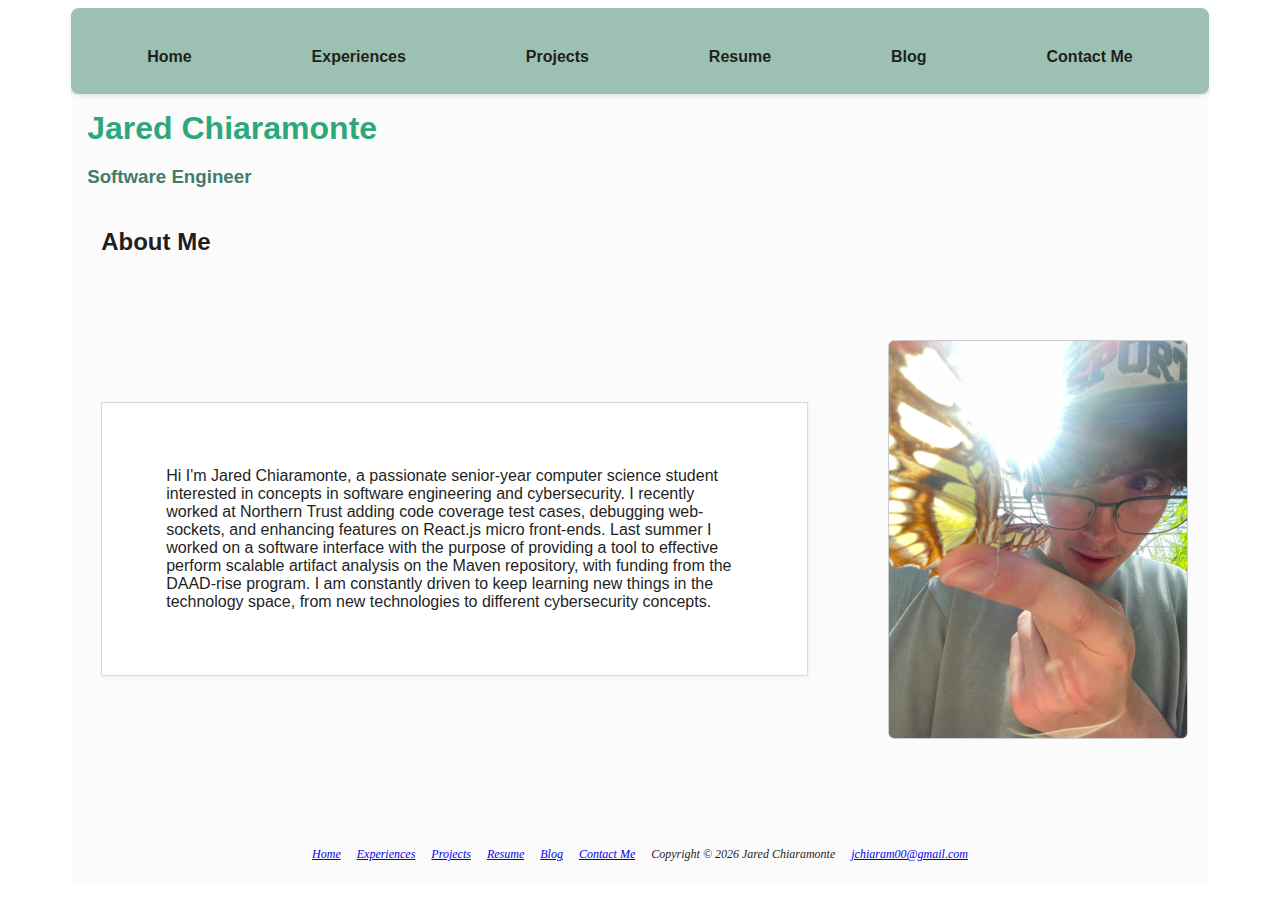
<file: index.html>
<!DOCTYPE html>
<html lang="en">
<head>
  <title>Jared Chiaramonte</title>
  <meta charset="utf-8">
  <meta name="viewport" content="width=device-width, initial-scale=1.0" >
  <meta name="description" content="Portfolio of Jared Chiaramonte, a senior computer science student and software engineer showcasing experiences, projects, blog posts, and contact information.">
  <link rel="stylesheet" href="style.css">
  <link rel="icon" type="image/png" href="resources/mallard.png">
</head>
<body>
  <div id="wrapper">
    <nav>
      <ul>
        <li><a href="index.html">Home</a></li>
        <li><a href="experiences.html">Experiences</a></li>
        <li><a href="projects.html">Projects</a></li> 
        <li><a href="resume.html">Resume</a></li>
        <li><a href="blog.html">Blog</a></li>
        <li><a href="contact-me.html">Contact Me</a></li>
      </ul>
    </nav>
    <header>
      <h1>Jared Chiaramonte</h1>
      <h3>Software Engineer</h3>
    </header>
    <main>
        <h2>About Me</h2>
        <div class="about-me">
          <p>Hi I'm Jared Chiaramonte, a passionate senior-year computer science student interested in concepts in software engineering and cybersecurity. I recently worked at Northern Trust adding code coverage test cases, debugging web-sockets, and enhancing features on React.js micro front-ends. Last summer I worked on a software interface with the purpose of providing a tool to effective perform scalable artifact analysis on the Maven repository, with funding from the DAAD-rise program. I am constantly driven to keep learning new things in the technology space, from new technologies to different cybersecurity concepts.</p>
          <img src="resources/about-me.jpeg" alt="Jared Chiaramonte" class="profile-photo">
        </div>
    </main>
  
    <footer>
        <ul>
          <li><a href="index.html">Home</a></li>
          <li><a href="experiences.html">Experiences</a></li>
          <li><a href="projects.html">Projects</a></li> 
          <li><a href="resume.html">Resume</a></li>
          <li><a href="blog.html">Blog</a></li>
          <li><a href="contact-me.html">Contact Me</a></li>
        </ul>
        Copyright &copy; 2026 Jared Chiaramonte<br>
        <a href="mailto:jchiaram00@gmail.com">jchiaram00@gmail.com</a>
    </footer>
  </div>
</body>
</html>
</file>
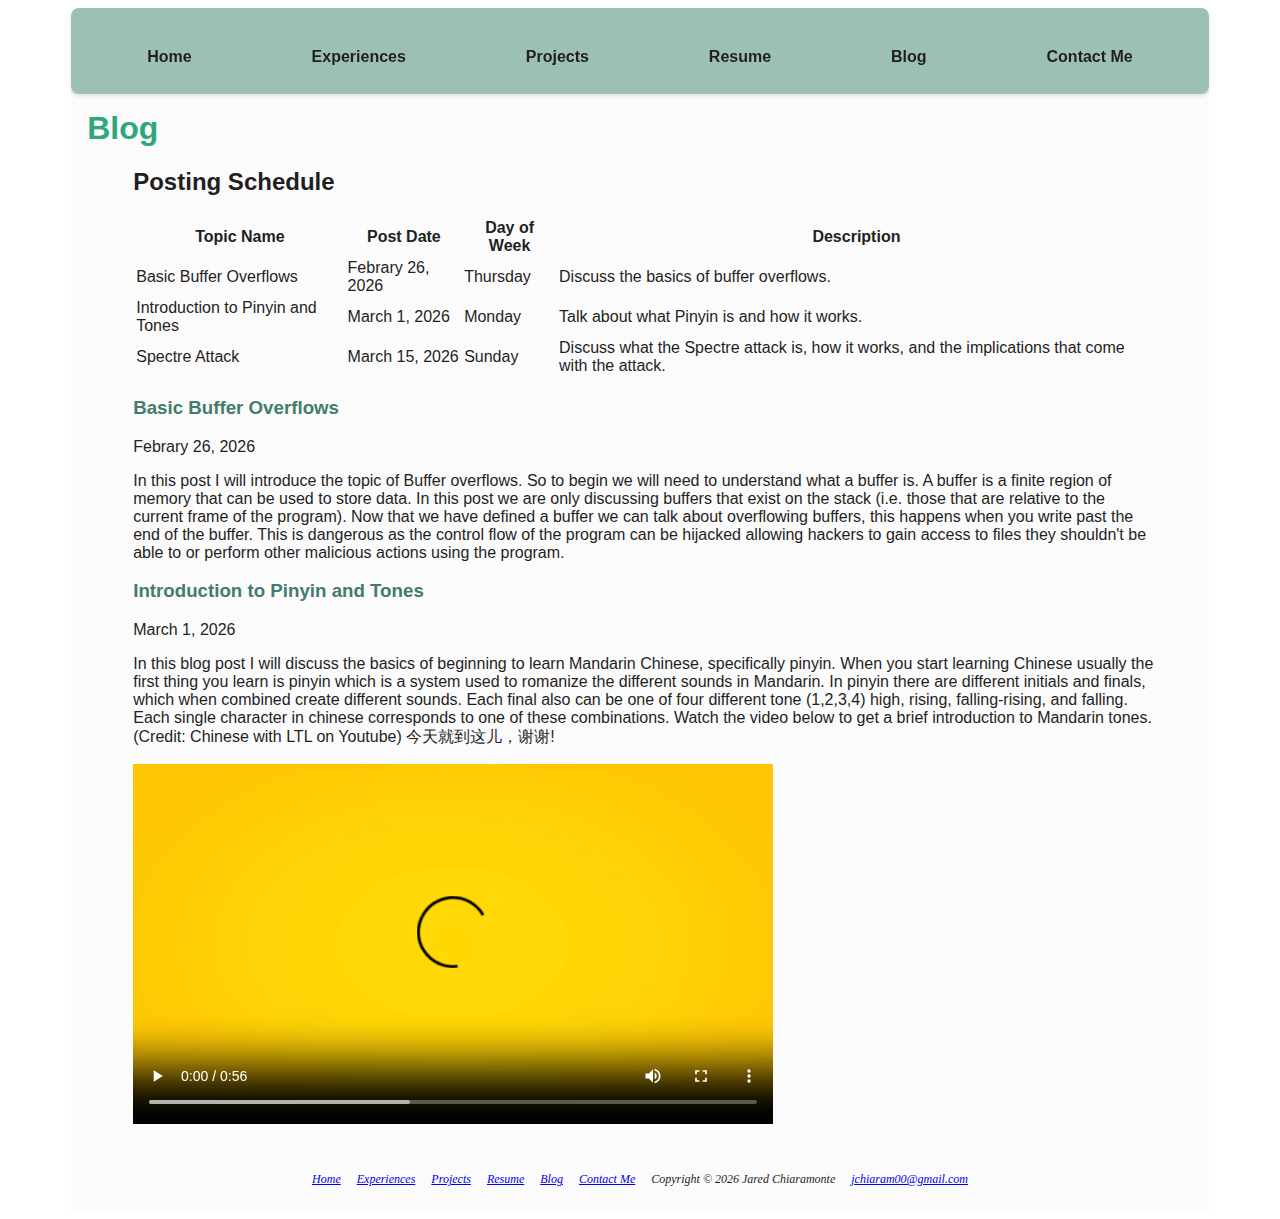
<file: blog.html>
<!DOCTYPE html>
<html lang="en">
<head>
  <title>Jared Chiaramonte::Blog</title>
  <meta charset="utf-8">
  <meta name="viewport" content="width=device-width, initial-scale=1.0" >
  <meta name="description" content="Read blog posts by Jared Chiaramonte on topics like buffer overflows, Mandarin pinyin and tones, Spectre attack, and other technology insights.">
  <link rel="stylesheet" href="style.css">
  <link rel="icon" type="image/png" href="resources/mallard.png">
</head>
<body>
  <div id="wrapper">
    <nav>
      <ul>
        <li><a href="index.html">Home</a></li>
        <li><a href="experiences.html">Experiences</a></li>
        <li><a href="projects.html">Projects</a></li> 
        <li><a href="resume.html">Resume</a></li>
        <li><a href="blog.html">Blog</a></li>
        <li><a href="contact-me.html">Contact Me</a></li>
      </ul>
    </nav>
    <header>
      <h1>Blog</h1>
    </header>
    <main>
        <section class="schedule">
          <h2>Posting Schedule</h2>
          <table class="schedule-table">
            <thead>
              <tr>
                <th>Topic Name</th>
                <th>Post Date</th>
                <th>Day of Week</th>
                <th>Description</th>
              </tr>
            </thead>
            <tbody>
                <tr>
                    <td>Basic Buffer Overflows</td>
                    <td>Febrary 26, 2026</td>
                    <td>Thursday</td>
                    <td>Discuss the basics of buffer overflows.</td>
                </tr>
                <tr>
                    <td>Introduction to Pinyin and Tones</td>
                    <td>March 1, 2026</td>
                    <td>Monday</td>
                    <td>Talk about what Pinyin is and how it works.</td>
                </tr>
                <tr>
                    <td>Spectre Attack</td>
                    <td>March 15, 2026</td>
                    <td>Sunday</td>
                    <td>Discuss what the Spectre attack is, how it works, and the implications that come with the attack.</td>
                </tr>
            </tbody>
          </table>
        </section>

        <section class="blog-entry">
          <h3>Basic Buffer Overflows</h3>
          <time datetime="2026-02-26">Febrary 26, 2026</time>
          <div class="entry-content">
            <p>In this post I will introduce the topic of Buffer overflows. So to begin we will need to understand what a buffer is. A buffer is a finite region of memory that can be used to store data. In this post we are only discussing buffers that exist on the stack (i.e. those that are relative to the current frame of the program). Now that we have defined a buffer we can talk about overflowing buffers, this happens when you write past the end of the buffer. This is dangerous as the control flow of the program can be hijacked allowing hackers to gain access to files they shouldn't be able to or perform other malicious actions using the program.</p>
          </div>
        </section>
        <section class="blog-entry">
          <h3>Introduction to Pinyin and Tones</h3>
          <time datetime="2026-03-01">March 1, 2026</time>
          <div class="entry-content">
            <p>In this blog post I will discuss the basics of beginning to learn Mandarin Chinese, specifically pinyin. When you start learning Chinese usually the first thing you learn is pinyin which is a system used to romanize the different sounds in Mandarin. In pinyin there are different initials and finals, which when combined create different sounds. Each final also can be one of four different tone (1,2,3,4) high, rising, falling-rising, and falling. Each single character in chinese corresponds to one of these combinations. Watch the video below to get a brief introduction to Mandarin tones. (Credit: Chinese with LTL on Youtube) 今天就到这儿，谢谢!</p>
            <div class="video-wrapper">
              <video controls>
                <source src="resources/mandarin-tones.mp4" type="video/mp4">
                Your browser does not support the video tag.
              </video>
            </div>
          </div>
        </section>
    </main>
  
    <footer>
        <ul>
          <li><a href="index.html">Home</a></li>
          <li><a href="experiences.html">Experiences</a></li>
          <li><a href="projects.html">Projects</a></li> 
          <li><a href="resume.html">Resume</a></li>
          <li><a href="blog.html">Blog</a></li>
          <li><a href="contact-me.html">Contact Me</a></li>
        </ul>
        Copyright &copy; 2026 Jared Chiaramonte<br>
        <a href="mailto:jchiaram00@gmail.com">jchiaram00@gmail.com</a>
    </footer>
  </div>
</body>
</html>
</file>
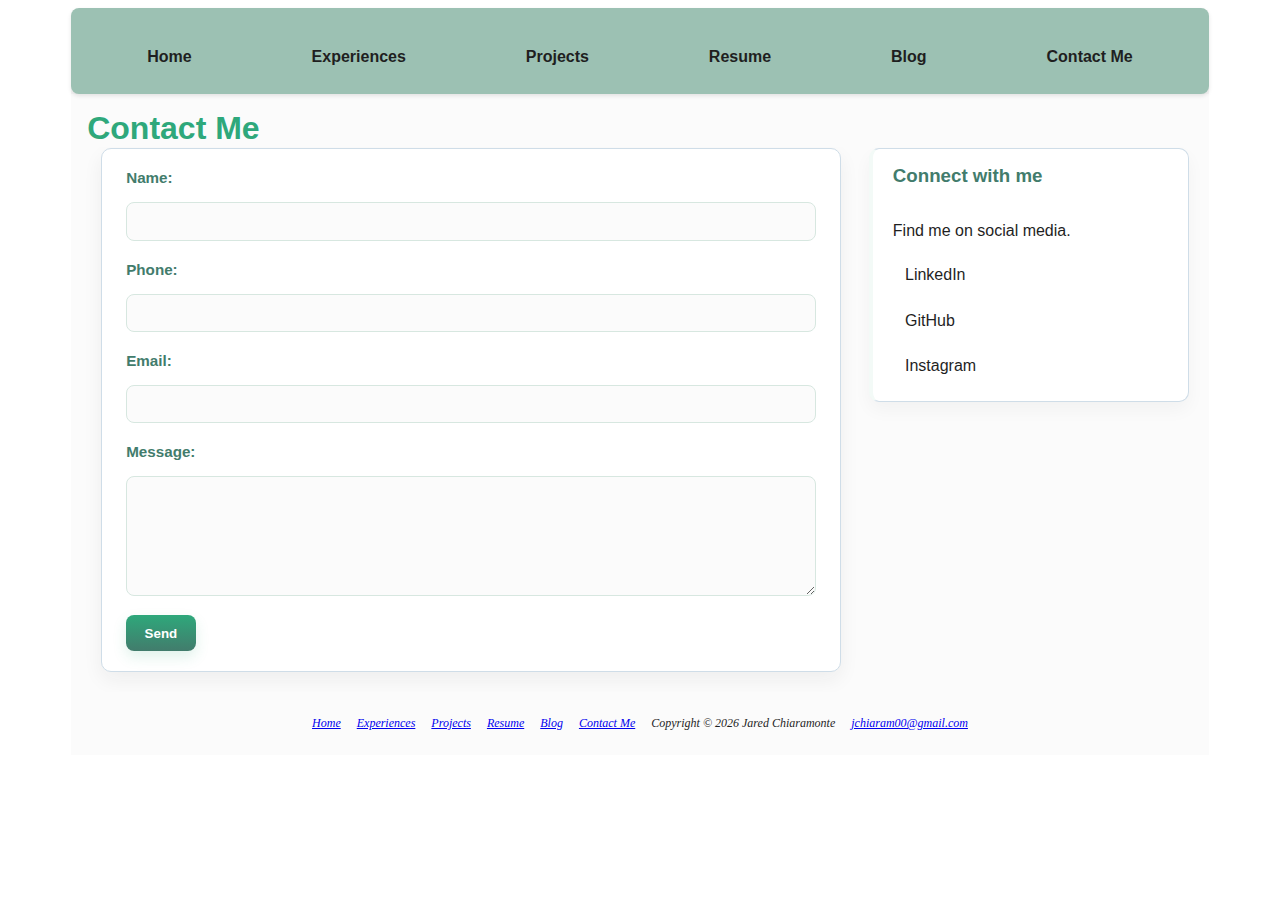
<file: contact-me.html>
<!DOCTYPE html>
<html lang="en">
<head>
  <title>Jared Chiaramonte::ContactMe</title>
  <meta charset="utf-8">
  <meta name="viewport" content="width=device-width, initial-scale=1.0" >
  <meta name="description" content="Get in touch with Jared Chiaramonte via a contact form, email, or phone. Reach out for collaborations, questions, or opportunities.">
  <link rel="stylesheet" href="style.css">
  <link rel="icon" type="image/png" href="resources/mallard.png">
</head>
<body>
  <div id="wrapper">
    <nav>
      <ul>
        <li><a href="index.html">Home</a></li>
        <li><a href="experiences.html">Experiences</a></li>
        <li><a href="projects.html">Projects</a></li> 
        <li><a href="resume.html">Resume</a></li>
        <li><a href="blog.html">Blog</a></li>
        <li><a href="contact-me.html">Contact Me</a></li>
      </ul>
    </nav>
    <header>
      <h1>Contact Me</h1>
    </header>
    <main>
      <div class="contact-grid">
        <div class="contact-form">
          <form action="#" method="post">
            <div class="form-fields">
              <label for="name">Name:</label>
              <input type="text" id="name" name="name" required>

              <label for="phone">Phone:</label>
              <input type="tel" id="phone" name="phone">

              <label for="email">Email:</label>
              <input type="email" id="email" name="email" required>

              <label for="message">Message:</label>
              <textarea id="message" name="message" rows="5" required></textarea>
            </div>

            <div class="form-actions">
              <button type="submit">Send</button>
            </div>
          </form>
        </div>

        <aside class="contact-side">
          <h3>Connect with me</h3>
          <p>Find me on social media.</p>
          <ul class="social-links">
            <li><a href="https://www.linkedin.com/in/jared-chiaramonte-567000278/" aria-label="LinkedIn">LinkedIn</a></li>
            <li><a href="https://github.com/jachiaram" aria-label="GitHub">GitHub</a></li>
            <li><a href="https://www.instagram.com/jared.c11/" aria-label="Instagram">Instagram</a></li>
          </ul>
        </aside>
      </div>
    </main>
  
    <footer>
        <ul>
          <li><a href="index.html">Home</a></li>
          <li><a href="experiences.html">Experiences</a></li>
          <li><a href="projects.html">Projects</a></li> 
          <li><a href="resume.html">Resume</a></li>
          <li><a href="blog.html">Blog</a></li>
          <li><a href="contact-me.html">Contact Me</a></li>
        </ul>
        Copyright &copy; 2026 Jared Chiaramonte<br>
        <a href="mailto:jchiaram00@gmail.com">jchiaram00@gmail.com</a>
    </footer>
  </div>
</body>
</html>
</file>
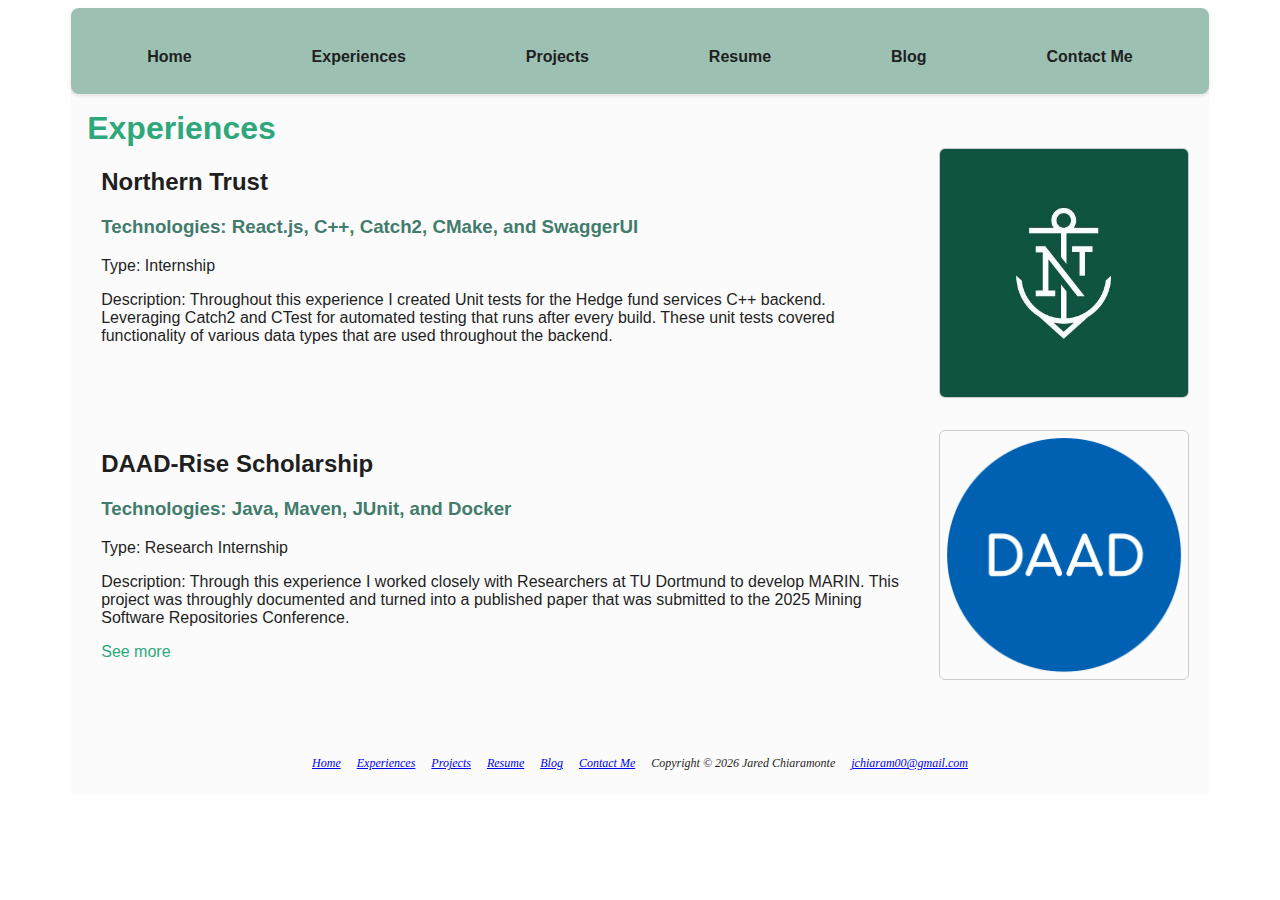
<file: experiences.html>
<!DOCTYPE html>
<html lang="en">
<head>
  <title>Jared Chiaramonte::Experiences</title>
  <meta charset="utf-8">
  <meta name="viewport" content="width=device-width, initial-scale=1.0" >
  <meta name="description" content="Learn about Jared Chiaramonte's professional experiences, including internships and research projects with technologies like React, C++, Java, and Docker.">
  <link rel="stylesheet" href="style.css">
  <link rel="icon" type="image/png" href="resources/mallard.png">
</head>
<body>
  <div id="wrapper">
    <nav>
      <ul>
        <li><a href="index.html">Home</a></li>
        <li><a href="experiences.html">Experiences</a></li>
        <li><a href="projects.html">Projects</a></li> 
        <li><a href="resume.html">Resume</a></li>
        <li><a href="blog.html">Blog</a></li>
        <li><a href="contact-me.html">Contact Me</a></li>
      </ul>
    </nav>
    <header>
      <h1>Experiences</h1>
    </header>
    <main>
        <div>
            <div class="experience-item">
                <div>
                    <h2>Northern Trust</h2>
                    <h3>Technologies: React.js, C++, Catch2, CMake, and SwaggerUI</h3>
                    <p>Type: Internship</p>
                    <p>Description: Throughout this experience I created Unit tests for the Hedge fund services C++ backend. Leveraging Catch2 and CTest for automated testing that runs after every build. These unit tests covered functionality of various data types that are used throughout the backend.</p>
                </div>
                <img src="resources/Northern Trust.jpg" alt="Northern-Trust">
            </div>
            <div class="experience-item">
                <div>
                    <h2>DAAD-Rise Scholarship</h2>
                    <h3>Technologies: Java, Maven, JUnit, and Docker</h3>
                    <p>Type: Research Internship</p>
                    <p>Description: Through this experience I worked closely with Researchers at TU Dortmund to develop MARIN. This project was throughly documented and turned into a published paper that was submitted to the 2025 Mining Software Repositories Conference.</p>
                    <a href="projects.html">See more</a>
                </div>
                <img src="resources/DAAD-Logo.png" alt="DAAD-Rise">
            </div>
        </div>
    </main>
  
    <footer>
        <ul>
          <li><a href="index.html">Home</a></li>
          <li><a href="experiences.html">Experiences</a></li>
          <li><a href="projects.html">Projects</a></li> 
          <li><a href="resume.html">Resume</a></li>
          <li><a href="blog.html">Blog</a></li>
          <li><a href="contact-me.html">Contact Me</a></li>
        </ul>
        Copyright &copy; 2026 Jared Chiaramonte<br>
        <a href="mailto:jchiaram00@gmail.com">jchiaram00@gmail.com</a>
    </footer>
  </div>
</body>
</html>
</file>
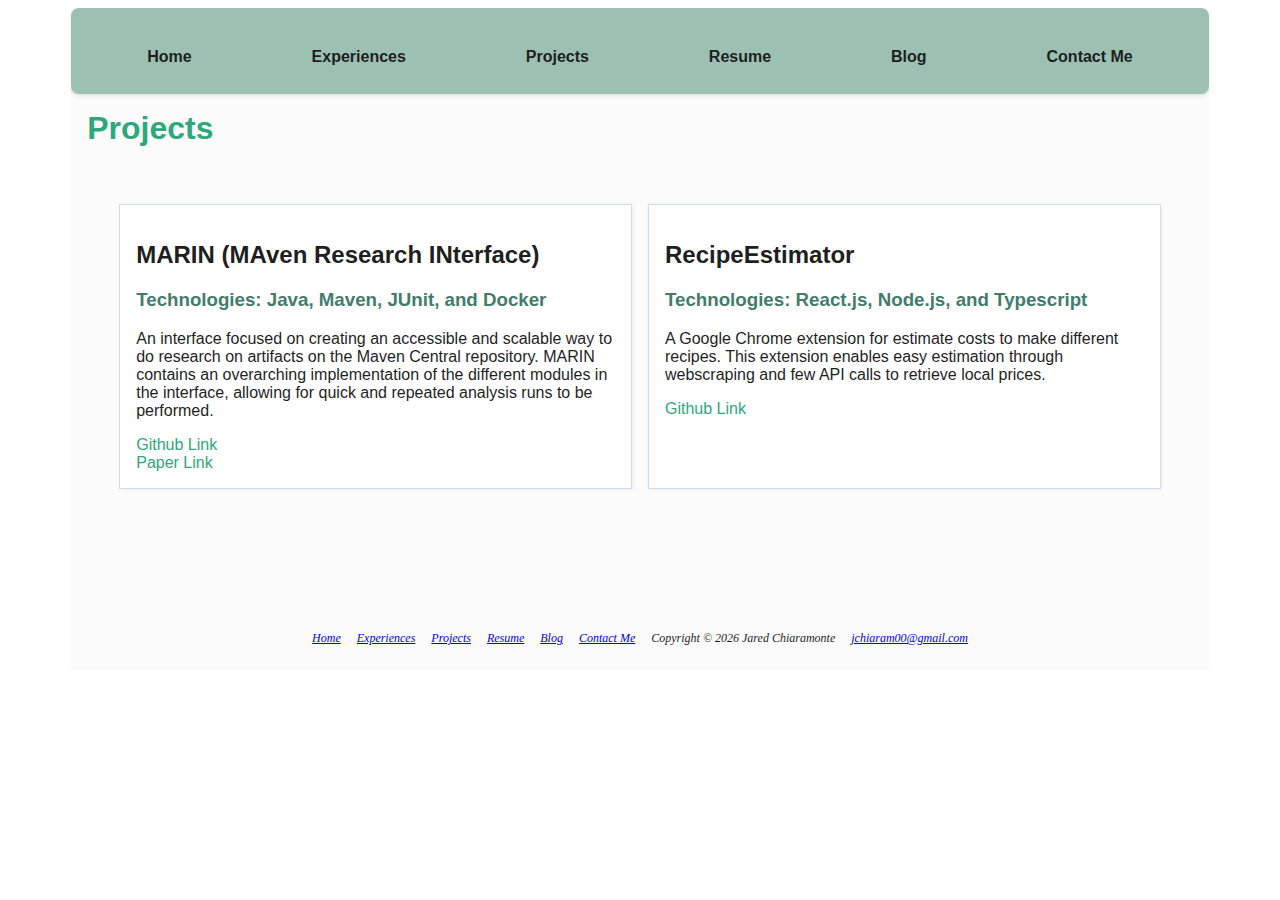
<file: projects.html>
<!DOCTYPE html>
<html lang="en">
<head>
  <title>Jared Chiaramonte::Projects</title>
  <meta charset="utf-8">
  <meta name="viewport" content="width=device-width, initial-scale=1.0" >
  <meta name="description" content="Browse projects by Jared Chiaramonte such as MARIN and RecipeEstimator, featuring Java, React, Node.js, and more, with links to code and papers.">
  <link rel="stylesheet" href="style.css">
  <link rel="icon" type="image/png" href="resources/mallard.png">
</head>
<body>
  <div id="wrapper">
    <nav>
      <ul>
        <li><a href="index.html">Home</a></li>
        <li><a href="experiences.html">Experiences</a></li>
        <li><a href="projects.html">Projects</a></li> 
        <li><a href="resume.html">Resume</a></li>
        <li><a href="blog.html">Blog</a></li>
        <li><a href="contact-me.html">Contact Me</a></li>
      </ul>
    </nav>
    <header>
      <h1>Projects</h1>
    </header>
    <main>
        <div class="projects-section">
          <div class="projects">
            <div class="project">
              <h2>MARIN (MAven Research INterface)</h2>
              <h3>Technologies: Java, Maven, JUnit, and Docker</h3>
              <p>An interface focused on creating an accessible and scalable way to do research on artifacts on the Maven Central repository. MARIN contains an overarching implementation of the different modules in the interface, allowing for quick and repeated analysis runs to be performed.</p>
              <a href="https://github.com/sse-labs/marin">Github Link</a> <br>
              <a href="resources/MARIN_A_Research-Centric_Interface_for_Querying_Software_Artifacts_on_Maven_Repositories.pdf">Paper Link</a>
            </div>
            <div class="project">
              <h2>RecipeEstimator</h2>
              <h3>Technologies: React.js, Node.js, and Typescript</h3>
              <p>A Google Chrome extension for estimate costs to make different recipes. This extension enables easy estimation through webscraping and few API calls to retrieve local prices.</p>
              <a href="https://github.com/jachiaram/RecipeEstimator">Github Link</a>
            </div>
          </div>
        </div>
    </main>
  
    <footer>
        <ul>
          <li><a href="index.html">Home</a></li>
          <li><a href="experiences.html">Experiences</a></li>
          <li><a href="projects.html">Projects</a></li> 
          <li><a href="resume.html">Resume</a></li>
          <li><a href="blog.html">Blog</a></li>
          <li><a href="contact-me.html">Contact Me</a></li>
        </ul>
        Copyright &copy; 2026 Jared Chiaramonte<br>
        <a href="mailto:jchiaram00@gmail.com">jchiaram00@gmail.com</a>
    </footer>
  </div>
</body>
</html>
</file>
<file: style.css>
* { box-sizing: border-box; }

:root {
    --text: #1f1f1f;
    --background: #fbfbfb;
    --primary: #2ea87b;
    --secondary: #427c6c;
    --accent: #9cc1b3;
}


body { 
    background-color: white;
    color: var(--text); 
    font-family: arial, helvetica, sans-serif;
}

#wrapper {
    background-color: var(--background);
    color: var(--text);
    margin-right: auto;
    border-radius: 12px;
}

header {
    background-color: var(--background);
    text-align: left;
    padding-left: 1rem;
}

header h1 { 
    color: var(--primary);
    padding-bottom: 0;
}

header h2 { color: var(--secondary); }

header a {
    text-decoration: none;
}

header a:link {
    color: #ffffff;
}   

header a:visited {
    color: #ffffff;
}

header a:hover {
    color: #90c7e3;
}

h1 {
    font-family: 'Inter', sans-serif;
    margin-top: 0%;
    margin-bottom: 0;
    padding-top: 0.5em;
    padding-bottom: 0.5em;
}

main {
    background-color: var(--background);
    padding-top: 1px;
    padding-right: 20px;
    padding-bottom: 20px;
    padding-left: 30px;
    overflow: auto;
    display: block;
}

/* Contact form styles */
main form {
    max-width: 720px;
    background: #ffffff;
    border: 1px solid #cfdde8;
    padding: 1.25rem 1.5rem;
    border-radius: 10px;
    box-shadow: 0 8px 20px rgba(31,31,31,0.06);
    margin: 1rem 0 2rem 0;
}

main form label {
    display: block;
    margin-bottom: 0.35rem;
    font-weight: 600;
    color: var(--secondary);
    font-size: 0.95rem;
}

main form input[type="text"],
main form input[type="tel"],
main form input[type="email"],
main form textarea {
    width: 100%;
    padding: 0.6rem 0.75rem;
    border: 1px solid #d7e7e0;
    border-radius: 8px;
    background: #fbfbfb;
    transition: border-color 0.15s ease, box-shadow 0.15s ease;
    font-size: 0.95rem;
    color: var(--text);
}

main form textarea { resize: vertical; min-height: 120px; }

main form input:focus, main form textarea:focus {
    outline: none;
    border-color: var(--primary);
    box-shadow: 0 6px 18px rgba(46,168,123,0.06);
}

main form button[type="submit"] {
    display: inline-block;
    background: linear-gradient(180deg, var(--primary), var(--secondary));
    color: #fff;
    border: none;
    padding: 0.65rem 1.15rem;
    border-radius: 8px;
    font-weight: 700;
    cursor: pointer;
    box-shadow: 0 6px 14px rgba(46,168,123,0.15);
    transition: transform 0.12s ease, box-shadow 0.12s ease, opacity 0.12s ease;
}

main form button[type="submit"]:hover {
    transform: translateY(-2px);
    box-shadow: 0 10px 24px rgba(46,168,123,0.18);
    opacity: 0.98;
}

/* Slight spacing adjustments for form fields */
main form label + input,
main form label + textarea,
main form input + br {
    margin-bottom: 0.6rem;
}

@media (min-width: 700px) {
    /* make name/phone/email appear in two-column rows if desired */
    main form .form-row {
        display: flex;
        gap: 1rem;
        align-items: flex-start;
    }

    main form .form-row > * { flex: 1; }
}

/* Contact grid (form + social sidebar) */
.contact-grid {
    display: grid;
    grid-template-columns: 1fr 320px;
    gap: 1.75rem;
    align-items: start;
    align-content: start;
}

.contact-form { 
    min-width: 0;
    align-self: start;
}

/* Ensure the form fills the left column height so the sidebar can match */
.contact-form > form {
    width: 100%;
    max-width: none;
    display: flex;
    flex-direction: column;
    justify-content: space-between;
    margin: 0;
}

.form-fields { display: flex; flex-direction: column; gap: 0.65rem; flex: 1 1 auto; }
.form-actions { margin-top: 0.6rem; }
.form-actions button { width: auto; }

.contact-side {
    background: #ffffff;
    border: 1px solid #cfdde8;
    padding: 1rem 1.25rem;
    border-radius: 10px;
    box-shadow: 0 8px 18px rgba(31,31,31,0.04);
    /* visual divider on the left edge */
    border-left: 4px solid rgba(46,168,123,0.06);
    display: flex;
    flex-direction: column;
    justify-content: flex-start;
    align-self: start;
}

.contact-side h3 { margin-top: 0; color: var(--secondary); }

.social-links { list-style: none; margin: 0; padding: 0; display: flex; flex-direction: column; gap: 0.5rem; }

.social-links a {
    display: inline-flex;
    align-items: center;
    gap: 0.6rem;
    padding: 0.55rem 0.7rem;
    border-radius: 8px;
    text-decoration: none;
    color: var(--text);
    border: 1px solid transparent;
    transition: background 0.12s ease, transform 0.12s ease, border-color 0.12s ease;
}

.social-links a:hover {
    background: rgba(46,168,123,0.06);
    transform: translateX(4px);
    border-color: #e6f4ee;
}

@media (max-width: 699px) {
    .contact-grid { display: flex; flex-direction: column; }
    .contact-form { order: 1; width: 100%; }
    .contact-side { order: 2; width: 100%; border-left: none; }
}

h3 {
    font-family: sans-serif;
    color: var(--secondary);
}

footer {
    background-color: var(--background);
    font-size: 75%;
    font-style: italic;
    text-align: center;
    font-family: Georgia, 'Times New Roman', serif;
    padding: 2em;
    display: flex;
    flex-wrap: wrap;
    align-items: center;
    justify-content: center;
    gap: 1rem;
}

footer ul {
    list-style: none;
    margin: 0;
    padding: 0;
    display: flex;
    gap: 1rem;
    align-items: center;
}

footer li {
    margin: 0;
}

nav {
    font-weight: bold;
    font-size: 130%;
    padding: 1rem;
    /* margin-bottom: 1rem; */
    text-align: center;
    background-color: var(--accent);
    color: var(--text);
    box-shadow: 0 2px 4px rgba(0,0,0,0.1);
    position: sticky;
    top: 0;
    z-index: 1000;
    border-radius: 8px;
}

nav a{
    text-decoration: none;
    display: block;
    padding: 0.5rem 0;
    transition: all 0.3s ease;
    border-bottom: 2px solid transparent;
}

nav ul {
    list-style-type: none;
    color: var(--text);
    margin: 0;
    padding-left: 0;
    font-size: 1.2em;
}

nav a:link {
    color: var(--text);
}   

nav a:visited {
    color: var(--text);
}

nav a:hover {
    color: var(--primary);
    border-bottom: 2px solid var(--primary);
}

#contact {
    font-size: 90%;
}

.text {
    text-align: left;
}

@media (min-width: 600px) {
    nav {
        font-size: 110%;
        padding: 0.75rem 0.5rem;
    }

    nav ul {
        display: flex;
        flex-flow: row nowrap;
        justify-content: space-around;
        align-items: center;
    }

    nav li {
        border-bottom: none;
    }

    nav a {
        padding: 0.5rem 0.75rem;
        border-bottom: none;
        border-radius: 4px;
        transition: background-color 0.3s ease, color 0.3s ease;
        font-size: 0.95rem;
    }

    nav a:hover {
        background-color: rgba(46, 168, 123, 0.1);
        border-bottom: none;
    }

    section {
        flex: 1;
        margin-left: 2em;
        margin-right: 2em;
    }

    .flow {
        display: flex;
        flex-direction: row;
    }
}

@media (min-width: 1024px) {
    nav {
        font-size: 130%;
        padding: 1rem;
    }

    nav a {
        font-size: 1rem;
        padding: 0.75rem 1rem;
    }

    #wrapper {
        background-color: #f5f5f5;
        margin: auto;
        width: 90%;
        border-radius: 12px;
    }

    @supports (display: grid) {
         nav ul {
            flex-direction: row;
            padding-top: 0.5em;
        }
        
        header { grid-area: header; }
        nav { grid-area: nav; }
        main { grid-area: main; }
        footer { grid-area: footer; }

        .hero {
            grid-area: hero;
        }

        #wrapper {
            display: grid;
            grid-template:
                        "nav nav nav"
                        "header header header"
                        "main main main"
                        "footer footer footer"
                        / 180px;
        }
    }
}

/* About-me flex layout */
.about-me {
    margin: 0rem;
    display: flex;
    gap: 5rem;
    align-items: center;
    padding: 4rem 0;
}

.about-me > * {
    flex: 0 0 65%;
}

.about-me p {
    margin: 0;
    box-shadow: 1px 1px 4px rgba(0,0,0,0.06);
    background: #ffffff;
    border: 1px solid #cfdde8;
    padding: 4rem;
}

.profile-photo {
    width: 100%;
    height: auto;
    max-width: 300px;
    border-radius: 6px;
    object-fit: cover;
    border: 1px solid #ccc;
    display: block;
}

.projects-section {
    display: block;
    /* background-color: var(--accent); */
    padding: 3rem;
    width: calc(100% + 50px);
    margin-left: -30px;
    margin-right: -20px;
    margin-bottom: 50px;
}


/* Projects horizontal layout */
.projects {
    display: flex;
    gap: 1rem;
    margin-top: 0.5rem;
    flex-wrap: wrap;
}

.project {
    background: #ffffff;
    border: 1px solid #cfdde8;
    padding: 1rem;
    box-shadow: 1px 1px 4px rgba(0,0,0,0.06);
    flex: 1 1 30%;
    min-width: 220px;
}

/* Experience items side-by-side layout */
.experience-item {
    display: flex;
    gap: 2rem;
    align-items: flex-start;
    margin-bottom: 2rem;
}

.experience-item > img {
    flex: 0 0 250px;
    height: auto;
    max-width: 250px;
    border-radius: 6px;
    object-fit: cover;
    border: 1px solid #ccc;
}

.experience-item > div {
    flex: 1;
}

/* Main content links */
main a {
    color: var(--primary);
    text-decoration: none;
    font-weight: 500;
    transition: color 0.2s ease;
}

main a:hover {
    color: var(--secondary);
    text-decoration: underline;
}

/* Resume PDF embed */
.resume-pdf {
    width: 100%;
    height: 800px;
    border: 1px solid #cfdde8;
    border-radius: 6px;
    margin-top: 1rem;
}

/* Download link */
.download-link {
    display: inline-block;
    padding: 0.75rem 1.5rem;
    background-color: var(--primary);
    color: #ffffff;
    text-decoration: none;
    border-radius: 6px;
    font-weight: 600;
    transition: background-color 0.2s ease;
}

.download-link:hover {
    background-color: var(--secondary);
    color: #ffffff;
}

@media (max-width: 599px) {
    .about-me { flex-direction: column; }
    .projects { flex-direction: column; }
    .experience-item {
        flex-direction: column;
    }
    .experience-item > img {
        max-width: 100%;
    }
}
</file>
